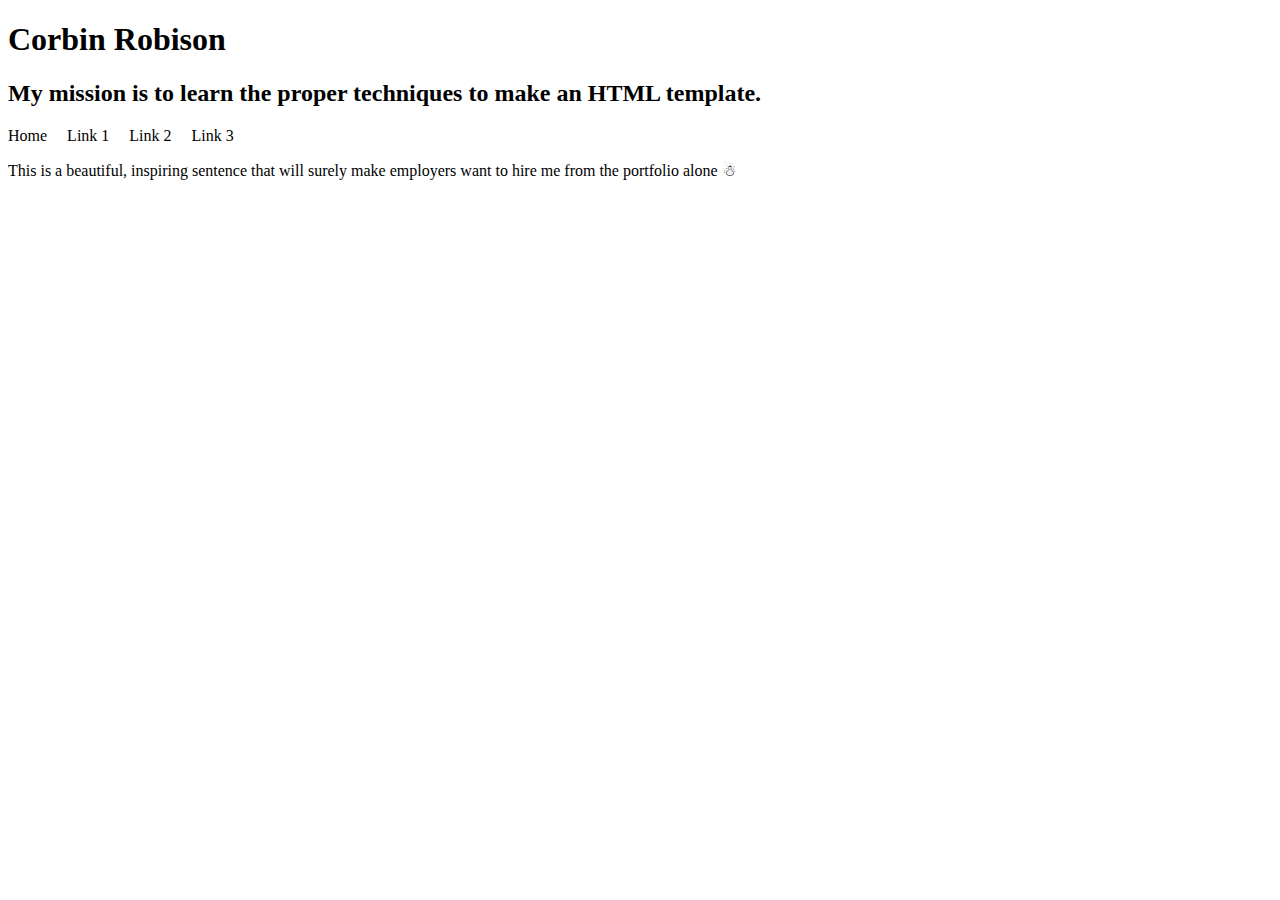
<file: index.html>
<!doctype html>
<!--
  Corbin Robinson, template.html, 09/23/2021
  -->
<html lang ="en">
<head>
  <meta charset="utf-8">
  <title>Template</title>
</head>
<body>
  <header>
    <h1>Corbin Robison</h1>
    <h2>My mission is to learn the proper techniques to make an HTML template.</h2>
  </header>

  <nav>
    <p>Home &nbsp; &nbsp;
		Link 1 &nbsp; &nbsp;
		Link 2 &nbsp; &nbsp;
		Link 3</p>
  </nav>

  <!--The main tag is used to designate the dominant content contained in the body-->
  <main>
    <p>This is a beautiful, inspiring sentence that will surely make employers want to hire me from the portfolio alone &#9731;</p>
  </main>

  <footer>
  </footer>
</body>
</html>
</file>
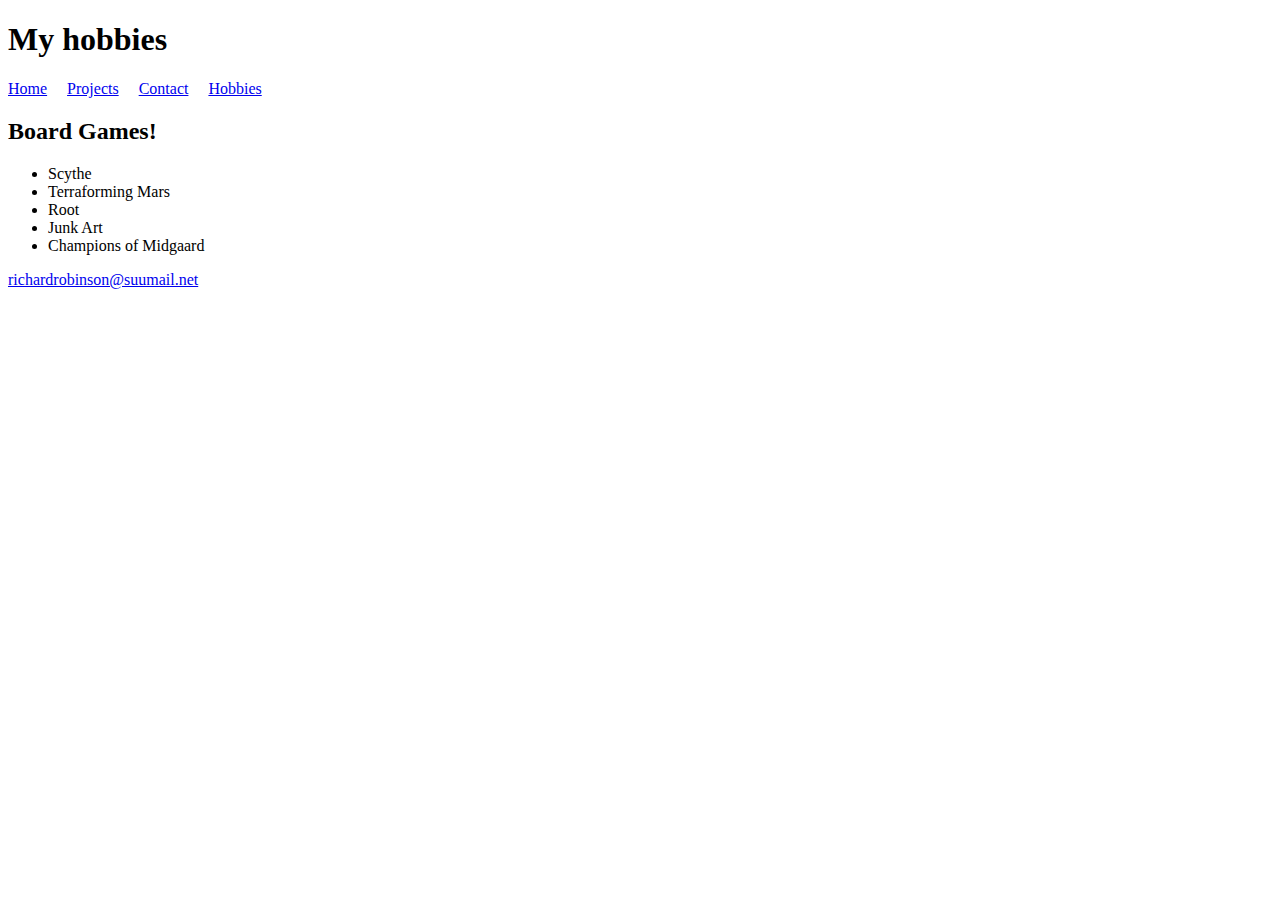
<file: hobbies.html>
<!doctype html>
<!--
  Corbin Robinson, hobbies.html, 10/01/2021
  -->
<html lang ="en">
<head>
  <meta charset="utf-8">
  <title>Projects</title>
</head>
<body>
  <header>
    <h1>My hobbies</h1>
  </header>

  <nav>
    <p><a href="index.html">Home</a> &nbsp; &nbsp;
		<a href="projects.html">Projects</a> &nbsp; &nbsp;
		<a href="contact.html">Contact</a> &nbsp; &nbsp;
		<a href="hobbies.html">Hobbies</a></p>
  </nav>

  <!--The main tag is used to designate the dominant content contained in the body-->
  <main>
    <div id="boardGames">
      <h2>Board Games!</h2>
      <ul>
        <li>Scythe</li>
        <li>Terraforming Mars</li>
        <li>Root</li>
        <li>Junk Art</li>
        <li>Champions of Midgaard</li>
      </ul>
    </div>
  </main>

  <footer>
    <a href="mailTo: richardrobinson@suumail.net">richardrobinson@suumail.net</a>
    </p>
  </footer>
</body>
</html>
</file>
